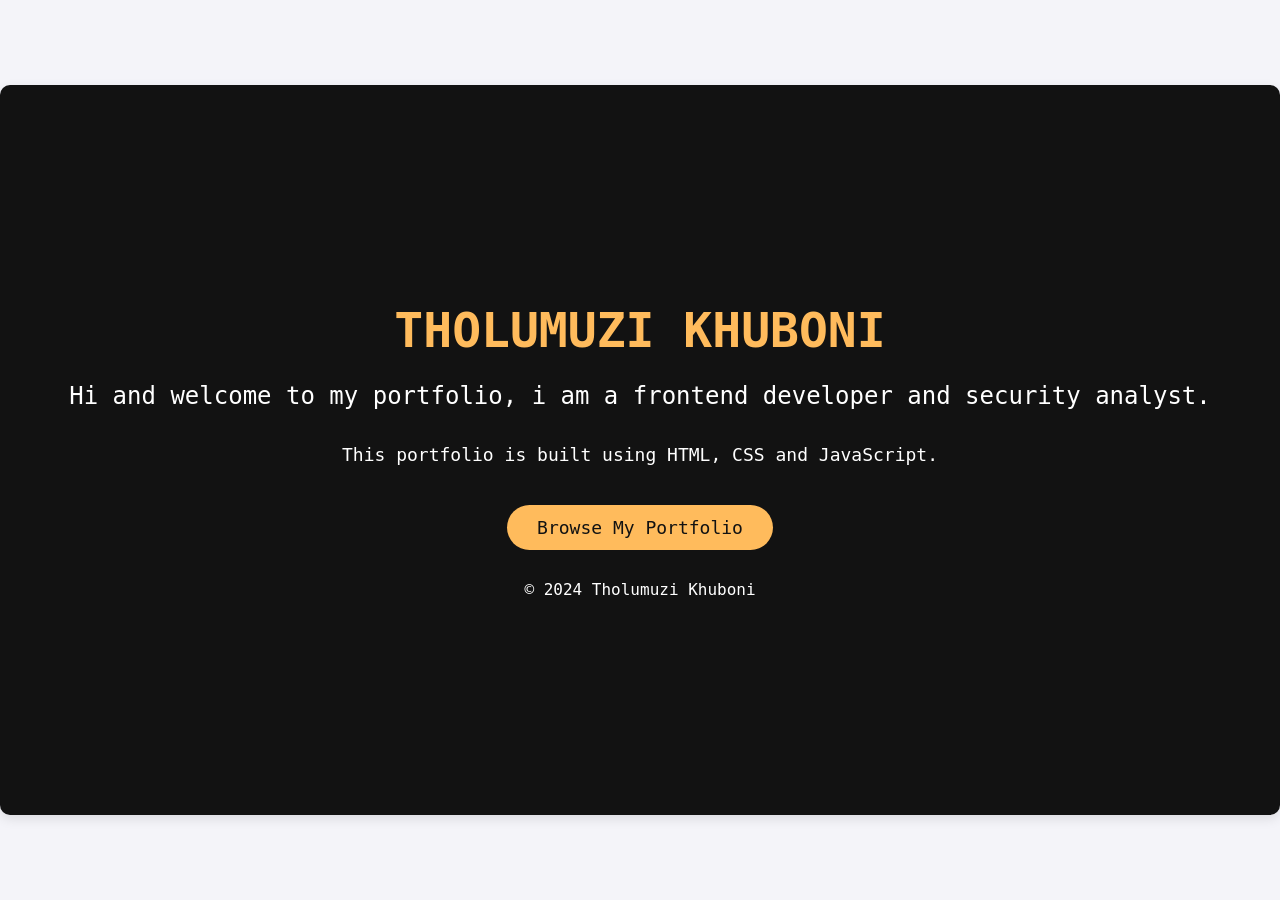
<file: p.html>
<!DOCTYPE html>
<html lang="en">
<head>
    <meta charset="UTF-8">
    <meta name="viewport" content="width=device-width, initial-scale=1.0">
    <title>Social Preview Image</title>

    <style>
        :root {
      /* colors */
      --bg-gradient: linear-gradient(to bottom right, hsl(240, 1%, 25%) 3%, hsl(0, 0%, 19%) 97%);
      --text-gradient-yellow: linear-gradient(to right, hsl(45, 100%, 72%), hsl(35, 100%, 68%));
      --white: hsl(0, 0%, 100%);
      --smoky-black: hsl(0, 0%, 7%);
      --orange-yellow: hsl(45, 100%, 72%);
      --eerie-black: hsl(240, 2%, 13%);
      --shadow: 0 16px 40px hsla(0, 0%, 0%, 0.25);

        body {
            font-family: 'Roboto Mono', monospace;
            background-color: #f4f4f9;
            display: flex;
            justify-content: center;
            align-items: center;
            height: 100vh;
            margin: 0;
        }

        .preview-container {
            width: 1200px;
            height: 630px;
            background-color: hsl(0, 0%, 7%);
            border-radius: 10px;
            box-shadow: 0 4px 12px rgba(0, 0, 0, 0.1);
            padding: 50px;
            display: flex;
            flex-direction: column;
            justify-content: center;
            align-items: center;
            text-align: center;
            position: relative;
            overflow: hidden;
        }

        .preview-title {
            font-size: 48px;
            color: hsl(35, 100%, 68%);
            font-weight: bold;
            margin-bottom: 20px;
            text-transform: uppercase;
        }

        .preview-tagline {
            font-size: 24px;
            color: hsl(0, 0%, 100%);
            margin-bottom: 30px;
            line-height: 1.5;
        }

        .preview-description {
            font-size: 18px;
            color: hsl(0, 0%, 100%);
            margin-bottom: 40px;
            max-width: 80%;
        }

        .cta-button {
            background-color: hsl(35, 100%, 68%);
            color: hsl(0, 0%, 7%);
            padding: 12px 30px;
            font-size: 18px;
            border-radius: 30px;
            text-decoration: none;
            transition: background-color 0.3s ease;
        }

        .cta-button:hover {
            background-color: #218838;
        }

        .preview-footer {
            font-size: 16px;
            color: hsl(0, 0%, 100%);
            margin-top: 30px;
        }

        .background-overlay {
            position: absolute;
            top: 0;
            left: 0;
            width: 100%;
            height: 100%;
            background: url('https://www.transparenttextures.com/patterns/triangle.png');
            opacity: 0.1;
        }
    </style>
</head>
<body>
    <div class="preview-container">
        <div class="background-overlay"></div>
        <div class="preview-title">Tholumuzi Khuboni</div>
        <div class="preview-tagline">Hi and welcome to my portfolio, i am a frontend developer and security analyst.</div>
        <div class="preview-description">
            This portfolio is built using HTML, CSS and JavaScript.
        </div>
        <a href="#" class="cta-button">Browse My Portfolio</a>
        <div class="preview-footer">© 2024 Tholumuzi Khuboni</div>
    </div>
</body>
</html>
</file>
